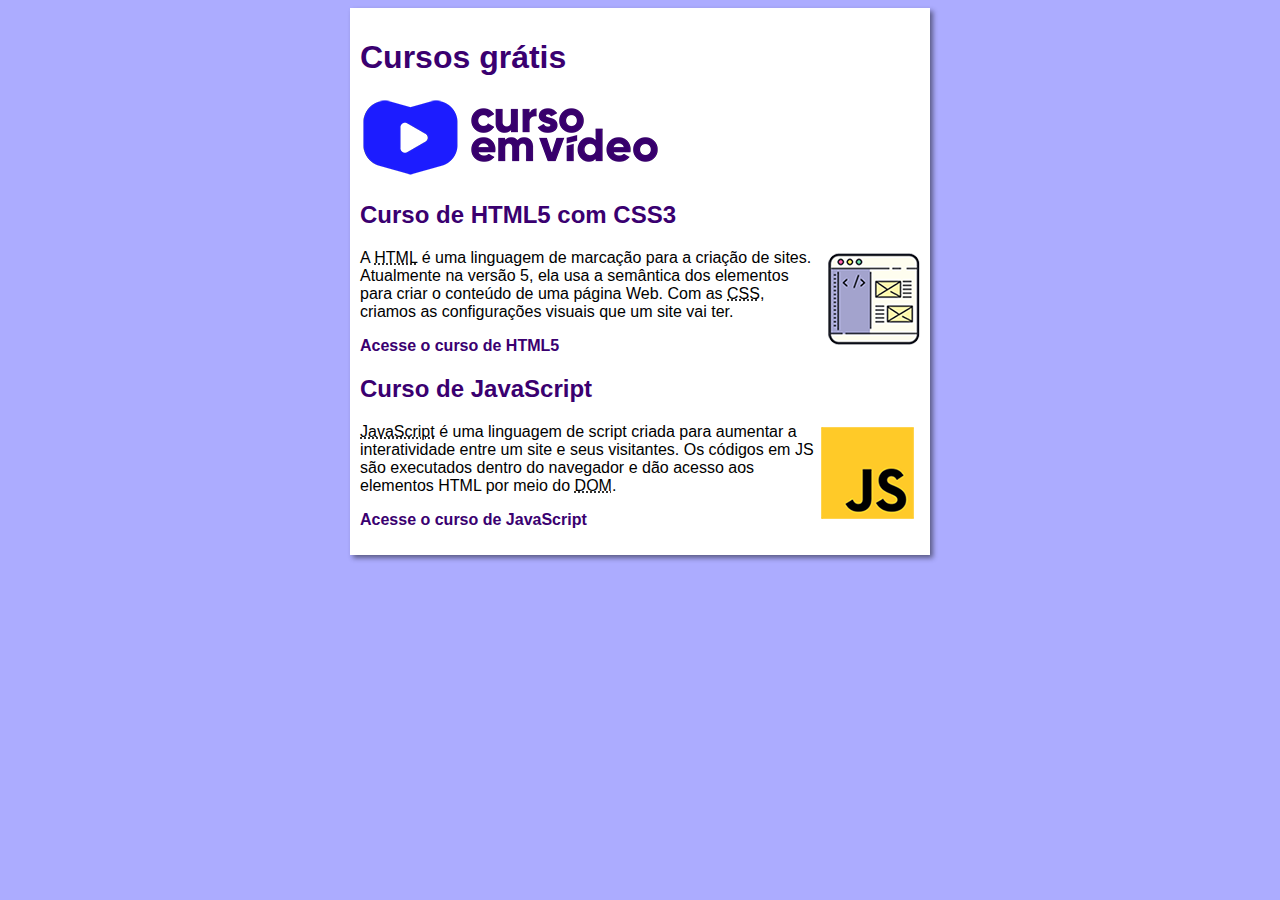
<file: index.html>
<!DOCTYPE html>
<html lang="pt-br">
<head>
    <meta charset="UTF-8">
    <meta http-equiv="X-UA-Compatible" content="IE=edge">
    <meta name="viewport" content="width=device-width, initial-scale=1.0">
    <link rel="stylesheet" href="estilos/style.css">
    <title>Título do site</title>
</head>
<body>

    <main>
        <header>
            <h1>Cursos grátis</h1>
            <img src="imagens/curso-em-video-cor.png" alt="Curso em Vídeo">
        </header>
        <article>
            <h2>Curso de HTML5 com CSS3</h2>
            <img class="lado" src="imagens/curso-html-css.png" alt="Curso HTML">
            <p>A <abbr title="HyperText Markup Language">HTML</abbr> é uma linguagem de marcação para a criação de sites. Atualmente na versão 5, ela usa a semântica dos elementos para criar o conteúdo de uma página Web. Com as <abbr title="Cascading Style Sheets">CSS</abbr>, criamos as configurações visuais que um site vai ter.</p>
            <p><a href="curso-html.html">Acesse o curso de HTML5</a></p>
        </article>
        <article>
            <h2>Curso de JavaScript</h2>
            <img class="lado" src="imagens/curso-javascript.png" alt="Curso JavaScript">
            <p><abbr title="JavaScript">JavaScript</abbr> é uma linguagem de script criada para aumentar a interatividade entre um site e seus visitantes. Os códigos em JS são executados dentro do navegador e dão acesso aos elementos HTML por meio do <abbr title="Document Object Model">DOM</abbr>.</p>
            <p><a href="curso-js.html">Acesse o curso de JavaScript</a></p>
        </article>
    </main>
    
</body>
</html>
</file>
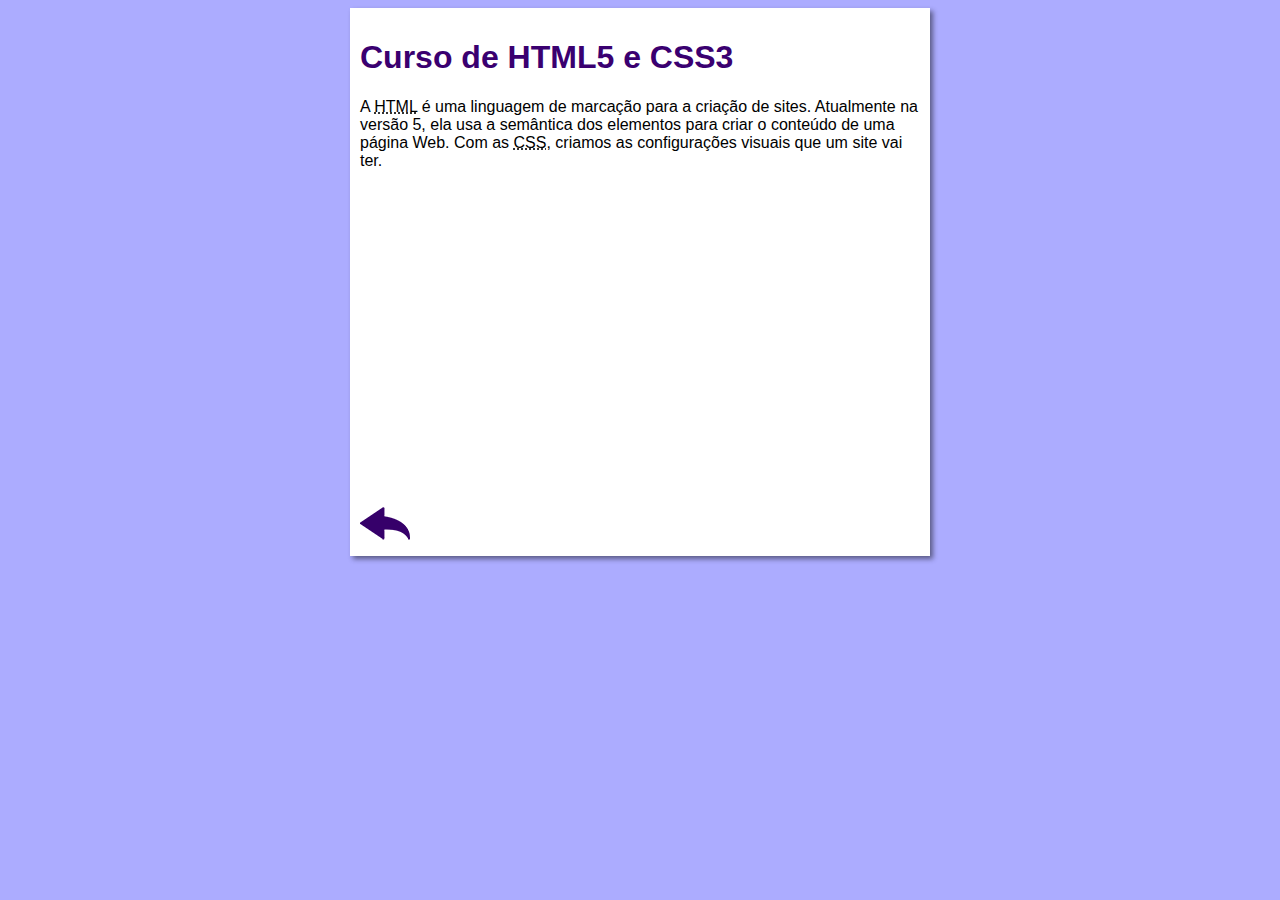
<file: curso-html.html>
<!DOCTYPE html>
<html lang="pt-br">
<head>
    <meta charset="UTF-8">
    <meta name="viewport" content="width=device-width, initial-scale=1.0">
    <title>Curso de HTML</title>
    <link rel="stylesheet" href="estilos/style.css">
</head>
<body>
    <main>
        <header>
            <h1>Curso de HTML5 e CSS3</h1>
        </header>
        <article>
            <p>A <abbr title="HyperText Markup Language">HTML</abbr> é uma linguagem de marcação para a criação de sites. Atualmente na versão 5, ela usa a semântica dos elementos para criar o conteúdo de uma página Web. Com as <abbr title="Cascading Style Sheets">CSS</abbr>, criamos as configurações visuais que um site vai ter.</p>

            <iframe width="560" height="315" src="https://www.youtube.com/embed/riSVzwlSnhw" frameborder="0" allow="accelerometer; autoplay; encrypted-media; gyroscope; picture-in-picture" allowfullscreen></iframe>

            <a href="index.html"><img src="imagens/btn-back.png" alt="Voltar"></a>
            
        </article>
    </main>
</body>
</html>
</file>
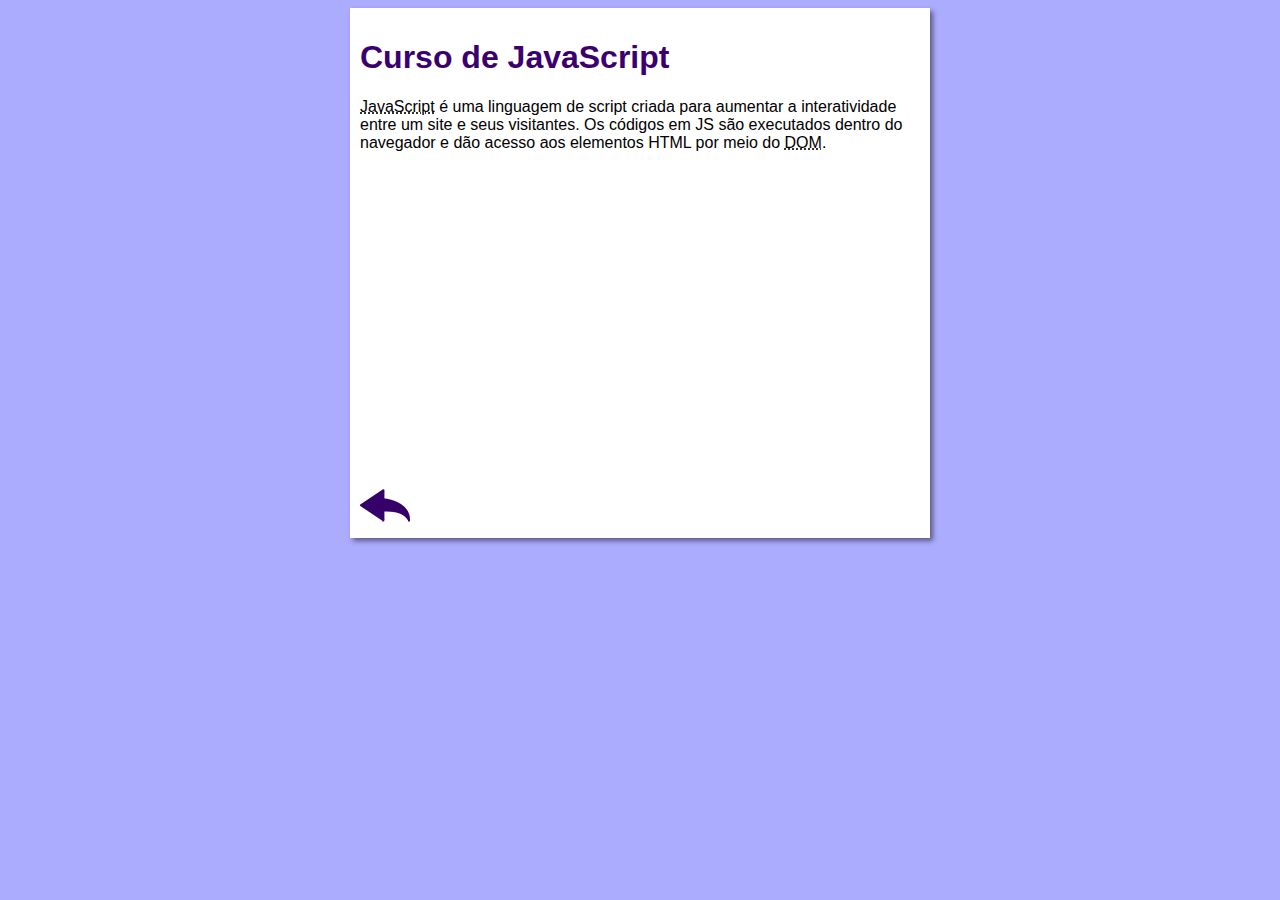
<file: curso-js.html>
<!DOCTYPE html>
<html lang="pt-br">
<head>
    <meta charset="UTF-8">
    <meta name="viewport" content="width=device-width, initial-scale=1.0">
    <title>Curso de JavaScript</title>
    <link rel="stylesheet" href="estilos/style.css">
</head>
<body>
    <main>
        <header>
            <h1>Curso de JavaScript</h1>
        </header>
        <article>
            <p><abbr title="JavaScript">JavaScript</abbr> é uma linguagem de script criada para aumentar a interatividade entre um site e seus visitantes. Os códigos em JS são executados dentro do navegador e dão acesso aos elementos HTML por meio do <abbr title="Document Object Model">DOM</abbr>.</p>

            <iframe width="560" height="315" src="https://www.youtube.com/embed/BXqUH86F-kA" frameborder="0" allow="accelerometer; autoplay; encrypted-media; gyroscope; picture-in-picture" allowfullscreen></iframe>

            <a href="index.html"><img src="imagens/btn-back.png" alt="Voltar"></a>
        </article>
    </main>
</body>
</html>
</file>
<file: estilos/style.css>
* {
    font-family: Arial, Helvetica, sans-serif;
    font-size: 16px;
}

body {
    background-color: #acacff;

}

main {
    background-color: white;
    width: 560px;
    margin: auto;
    padding: 10px;
    box-shadow: 3px 3px 5px rgba(0, 0, 0, 0.473);
}

h1 {
    font-size: 2em;
    color: rgb(58, 0, 112);
}

h2 {
    font-size: 1.5em;
    color: rgb(58, 0, 112);
}

img.lado {
    float: right;
}

a {
    text-decoration: none;
    font-weight: bold;
    color: rgb(58, 0, 112);
}

a:hover {
    text-decoration: underline;
    color: rgb(26, 26, 255);
}
</file>
